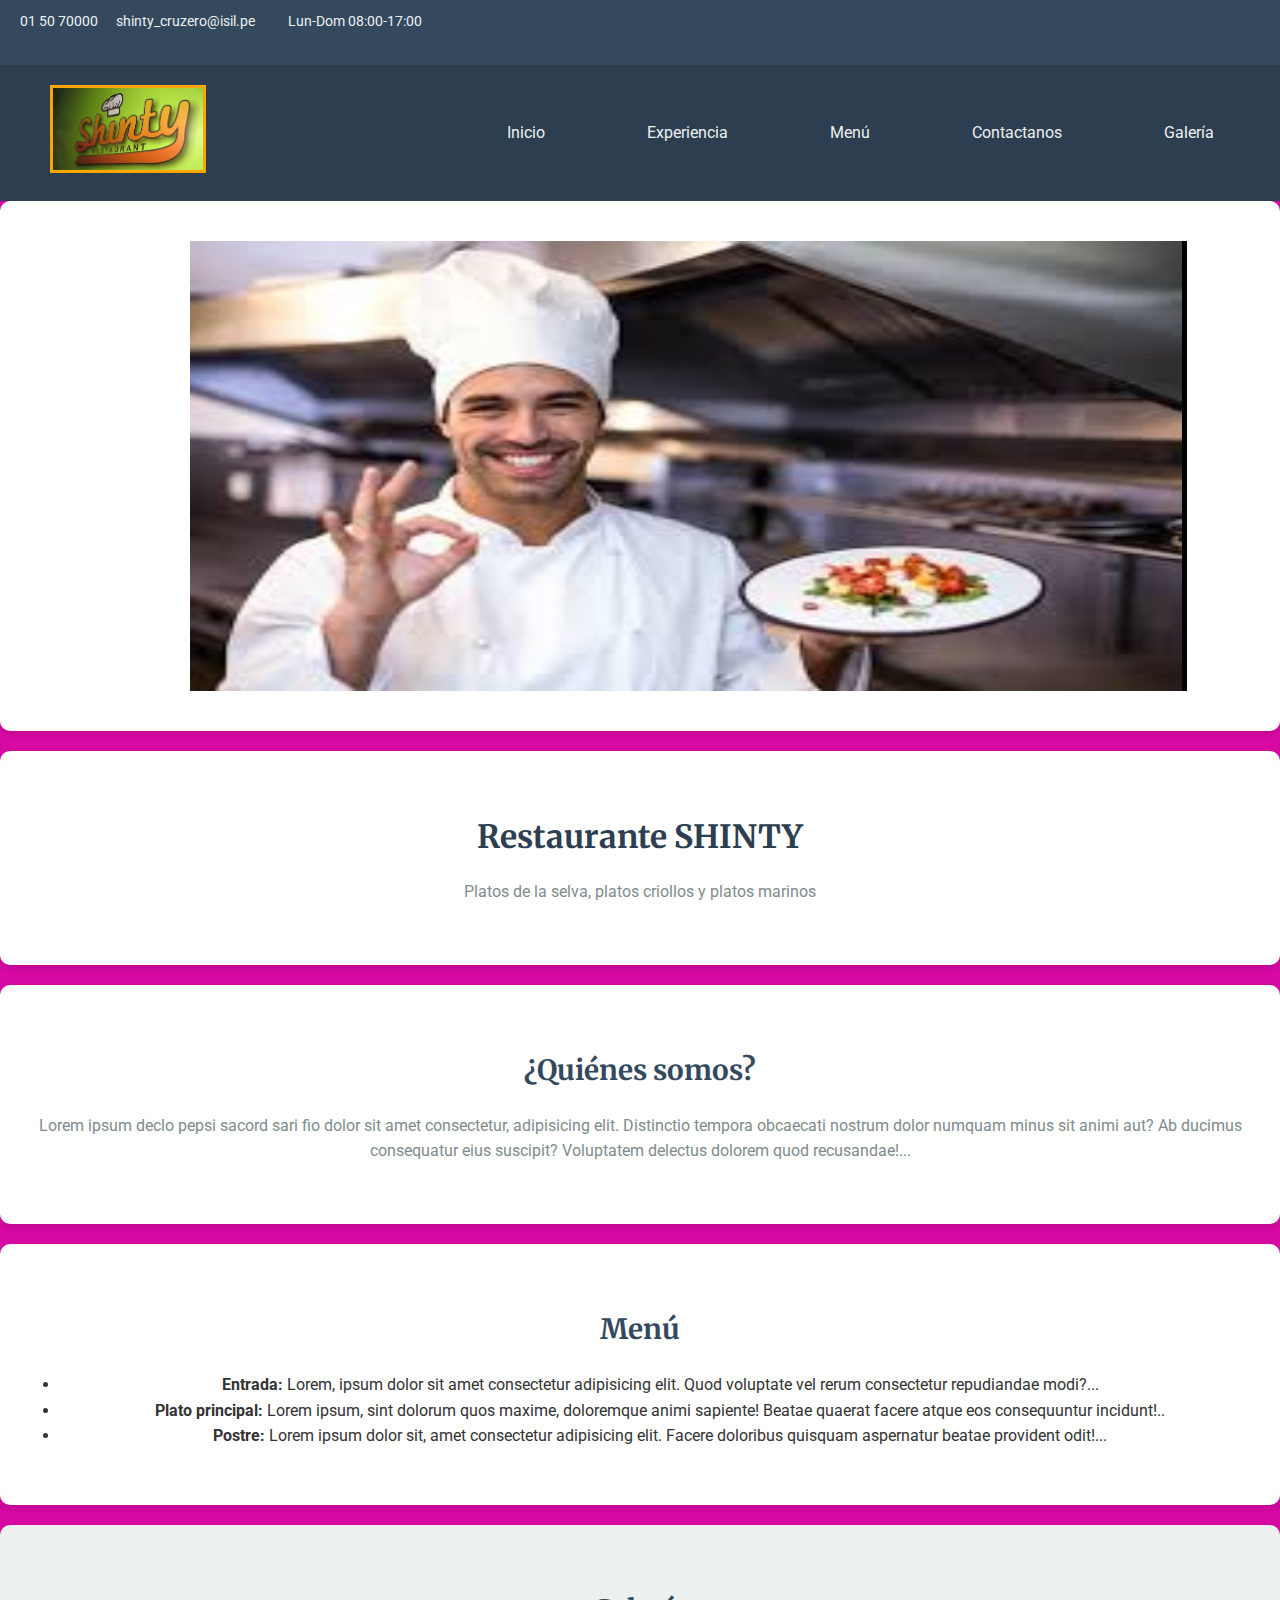
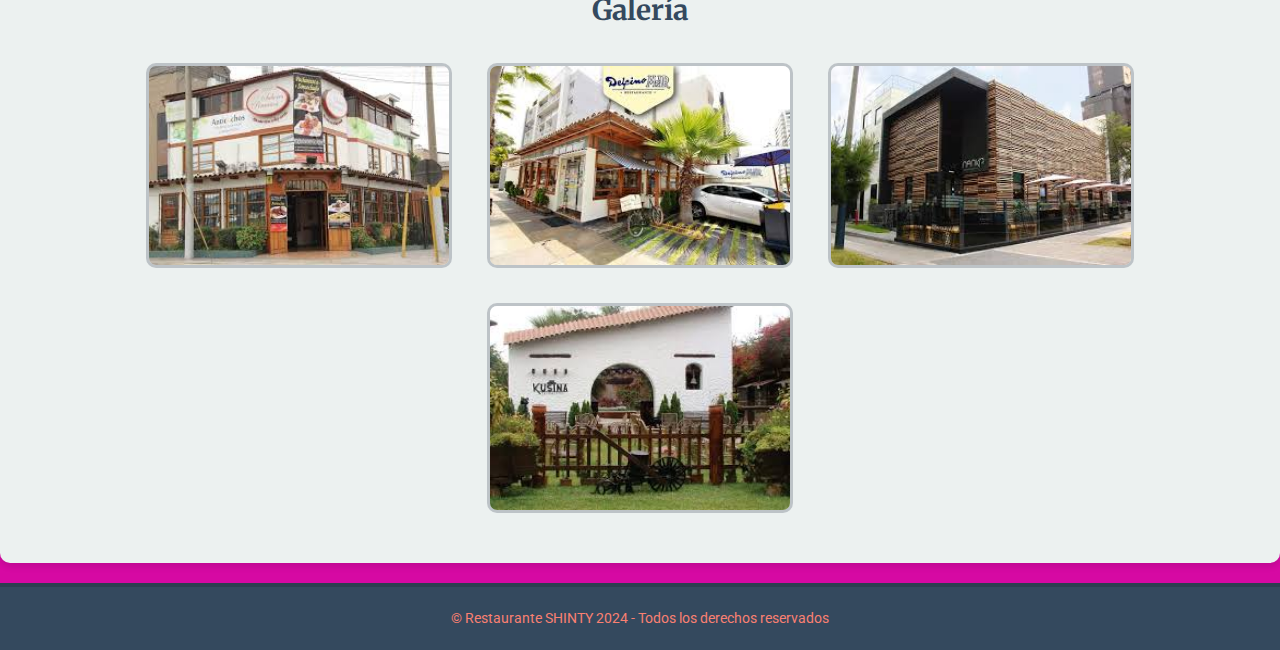
<file: index.html>
<!DOCTYPE html>
<html lang="es">
<head>
    <meta charset="UTF-8">
    <meta name="viewport" content="width=device-width, initial-scale=1.0">
    <title>Restaurante SHINTY</title>
    <link href="https://fonts.googleapis.com/css2?family=Roboto:wght@400;700&family=Merriweather:wght@400;700&display=swap" rel="stylesheet">
    <link rel="stylesheet" href="styles.css">
</head>
<body>
    <!-- Barra superior -->
    <header id="barra-superior">
        <div class="contenedor">
            <div class="row">
                <div class="bs-contactos">
                    <a href="tel:015070000"><i class="fa-solid fa-phone"></i> 01 50 70000</a>
                    <a href="mailto:shinty_cruzero"><i class="fa-regular fa-envelope"></i> shinty_cruzero@isil.pe</a>
                    <span><i class="fa-solid fa-clock"></i> Lun-Dom 08:00-17:00</span>
                </div>
                <div class="bs-redessociales">
                    <a target="_blank" href="https://www.facebook.com/profile.php?id=100077971534959"><i class="fa-brands fa-facebook fa-xl"></i></a>
                    <a target="_blank" href="https://www.youtube.com/results?search_query=crusero+del+sabor+restaurante"><i class="fa-brands fa-youtube fa-xl"></i></a>
                </div>
            </div>
        </div>
    </header>

    <!-- Cabecera de la página -->
    <header id="cabecera">
        <div class="contenedor">
            <nav class="nav-bar">
                <div class="nav-logo">
                    <a href="index.html">
                        <img src="shinty.jpg" alt="Logo SHINTY" class="imgfluid">
                    </a>
                </div>
                <ul class="nav-menu">
                    <li class="nav-menu-item"><a class="nav-menu-link" href="#bienvenida">Inicio</a></li>
                    <li class="nav-menu-item"><a class="nav-menu-link" href="#historia">Experiencia</a></li>
                    <li class="nav-menu-item"><a class="nav-menu-link" href="#menu">Menú</a></li>
                    <li class="nav-menu-item"><a class="nav-menu-link" href="contactanos.html">Contactanos</a></li>
                    <li class="nav-menu-item"><a class="nav-menu-link" href="#galeria">Galería</a></li>
                </ul>
            </nav>
        </div>
    </header>

    <!-- Banner -->
    <section id="banner">
        <img src="1.jpg" alt="Imagen principal" class="imgfluid">
    </section>

    <!-- Bienvenida -->
    <section id="bienvenida" class="espaciado">
        <div class="contenedor">
            <h1>Restaurante SHINTY</h1>
            <p>Platos de la selva, platos criollos y platos marinos</p>
        </div>
    </section>

    <!-- Quienes somos -->
    <section id="nosotros" class="espaciado">
        <div class="contenedor">
            <h2>¿Quiénes somos?</h2>
            <p>Lorem ipsum declo pepsi sacord sari fio dolor sit amet consectetur, adipisicing elit. Distinctio tempora obcaecati nostrum dolor numquam minus sit animi aut? Ab ducimus consequatur eius suscipit? Voluptatem delectus dolorem quod recusandae!...</p>
        </div>
    </section>

    <!-- Servicios -->
    <section id="menu" class="espaciado">
        <div class="contenedor">
            <h2>Menú</h2>
            <ul>
                <li><strong>Entrada:</strong> Lorem, ipsum dolor sit amet consectetur adipisicing elit. Quod voluptate vel rerum consectetur repudiandae modi?...</li>
                <li><strong>Plato principal:</strong> Lorem ipsum, sint dolorum quos maxime, doloremque animi sapiente! Beatae quaerat facere atque eos consequuntur incidunt!..</li>
                <li><strong>Postre:</strong> Lorem ipsum dolor sit, amet consectetur adipisicing elit. Facere doloribus quisquam aspernatur beatae provident odit!...</li>
            </ul>
        </div>
    </section>

    <!-- Galería -->
    <section id="galeria" class="espaciado">
        <div class="contenedor">
            <h2>Galería</h2>
            <div class="row">
                <img src="1.jpeg" alt="" class="imgfluid">
                <img src="2.jpeg" alt="" class="imgfluid">
                <img src="3.jpeg" alt="" class="imgfluid">
                <img src="4.jpeg" alt="" class="imgfluid">
            </div>
        </div>
    </section>

    <!-- Pie de página -->
    <footer>
        <div class="contenedor">
            <p>© Restaurante SHINTY 2024 - Todos los derechos reservados </p>
        </div>
    </footer>
</body>
</html>
</file>
<file: styles.css>
/* General */
body {
    font-family: 'Roboto', sans-serif;
    margin: 0;
    padding: 0;
    line-height: 1.6;
    color: #333;
    background-color: #d609a3;
}

h1, h2, h3 {
    font-family: 'Merriweather', serif;
    margin-bottom: 15px;
    color: #2c3e50;
}

p {
    margin-bottom: 15px;
    color: #555;
}



/* Enlaces generales */
a {
    text-decoration: none;
    color: #3498db;
    transition: color 0.3s;
}

a:hover {
    color: #2980b9;
}

/* Encabezado superior */
#barra-superior {
    background-color: #34495e;
    color: #ecf0f1;
    font-size: 14px;
    padding: 10px 20px;
}

#barra-superior a {
    color: #ecf0f1;
    margin-right: 15px;
}

.bs-contactos span {
    margin-left: 15px;
}

/* Cabecera */
#cabecera {
    background-color: #2c3e50;
    padding: 20px 0;
}

.nav-bar {
    display: flex;
    justify-content: space-between;
    align-items: center;
}

.nav-logo img {
    width: 150px;
    margin-left: 50px;
    border: 3px orange solid
}

.nav-menu {
    list-style: none;
    display: flex;
    gap: 20px;
}

.nav-menu a {
    font-size: 16px;
    color: #ecf0f1;
    padding: 10px 15px;
    border: 1px solid transparent;
    border-radius: 5px;
    transition: background-color 0.3s, border 0.3s;
    margin-right: 50px;
}

.nav-menu a:hover {
    background-color: #3498db;
    border-color: #3498db;
}

/* Banner */
#banner img {
    width: 80%;
    height: 450px;
    display: block;
    padding-left: 170px;
    border-right: 5px black solid;
    
}

/* Secciones */
section {
    padding: 40px 20px;
    text-align: center;
    background-color: #ffffff;
    margin-bottom: 20px;
    border-radius: 10px;
    box-shadow: 0 4px 6px rgba(0, 0, 0, 0.1);
}

section h2 {
    margin-bottom: 20px;
    font-size: 28px;
    color: #34495e;
}

section p {
    margin-bottom: 20px;
    font-size: 16px;
    color: #7f8c8d;
}

/* Galería */
#galeria {
    background-color: #ecf1f0;
}

#galeria .row {
    display: flex;
    flex-wrap: wrap;
    justify-content: center;
    gap: 15px;
}

#galeria img {
    width: calc(50% - 10px);
    max-width: 300px;
    margin: 10px;
    border: 3px solid #bdc3c7;
    border-radius: 10px;
    transition: transform 0.3s, box-shadow 0.3s;
}

#galeria img:hover {
    transform: scale(1.05);
    box-shadow: 0 8px 15px rgba(0, 0, 0, 0.2);
}

/* Pie de página */
footer {
    background-color: #34495e;
    color: #ecf0f1;
    padding: 20px 0;
    text-align: center;
    font-size: 14px;
    border-top: 4px solid #2c3e50;
}

footer p {
    margin: 0;
    color: salmon;
    text-decoration: solid;
    
}

/* Botones (por si los necesitas en el futuro) */
button {
    padding: 10px 20px;
    background-color: #3498db;
    color: #ffffff;
    border: none;
    border-radius: 5px;
    font-size: 16px;
    cursor: pointer;
    transition: background-color 0.3s, transform 0.2s;
}

button:hover {
    background-color: #2980b9;
    transform: scale(1.05);
}
</file>
